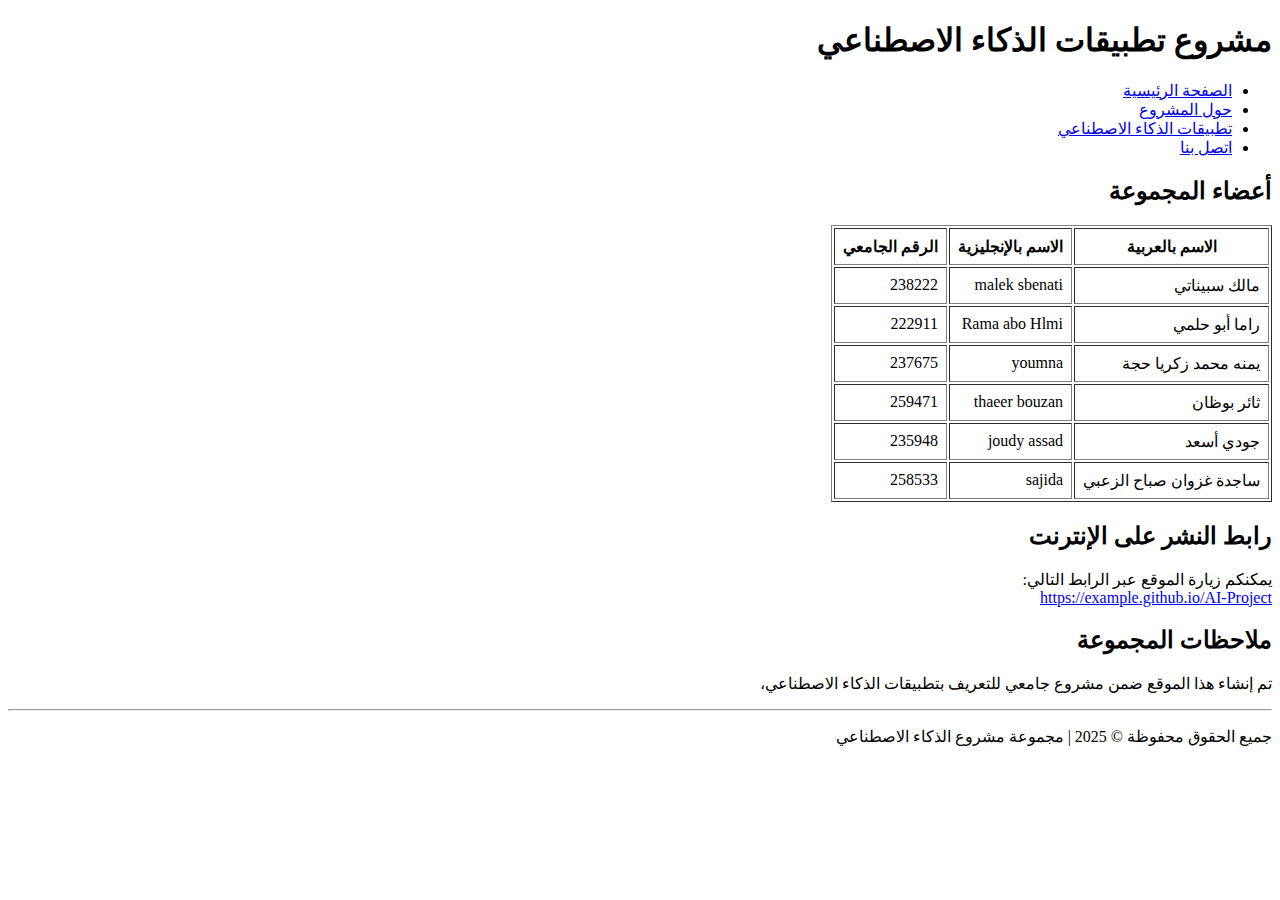
<file: my project/index.HTML>
<!DOCTYPE html>
<html lang="ar" dir="rtl">
<head>
    <meta charset="UTF-8">
    <meta name="viewport" content="width=device-width, initial-scale=1.0">
    <title>الصفحة الرئيسية - تطبيقات الذكاء الاصطناعي</title>
</head>

<body>

    <header>
        <h1>مشروع تطبيقات الذكاء الاصطناعي</h1>
    </header>
    <nav>
        <ul>
            <li><a href="home.html">الصفحة الرئيسية</a></li>
            <li><a href="about.html">حول المشروع</a></li>
            <li><a href="applications.html">تطبيقات الذكاء الاصطناعي</a></li>
            <li><a href="contact.html">اتصل بنا</a></li>
        </ul>
    </nav>
    <main>
        <section id="students">
            <h2>أعضاء المجموعة</h2>
            <table border="1" cellpadding="8">
                <tr>
                    <th>الاسم بالعربية</th>
                    <th>الاسم بالإنجليزية</th>
                    <th>الرقم الجامعي</th>
                </tr>
                <tr>
                    <td> مالك سبيناتي   </td>
                    <td>malek sbenati</td>
                    <td>238222</td>
                </tr>
                <tr>
                    <td>  راما أبو حلمي    </td>
                    <td>Rama abo Hlmi </td>
                    <td>222911</td>
                </tr>
                <tr>
                    <td>  يمنه محمد زكريا حجة    </td>
                    <td>  youmna    </td>
                    <td>237675</td>
                </tr>
                <tr>
                    <td>  ثائر بوظان   </td>
                    <td>thaeer bouzan</td>
                    <td>259471</td>
                </tr>
                <tr>
                    <td>  جودي أسعد </td>
                    <td>joudy assad</td>
                    <td>235948</td>
                </tr>
                <tr>
                    <td>ساجدة غزوان صباح الزعبي</td>
                    <td> sajida</td>
                    <td>258533</td>
                </tr>
            </table>
        </section>

        <section id="publish-link">
            <h2>رابط النشر على الإنترنت</h2>
            <p>
                يمكنكم زيارة الموقع عبر الرابط التالي:<br>
                <a href="https://example.github.io/AI-Project" target="_blank">
                    https://example.github.io/AI-Project
                </a>
            </p>
        </section>

        <section id="notes">
            <h2>ملاحظات المجموعة</h2>
            <p>
                تم إنشاء هذا الموقع ضمن مشروع جامعي للتعريف بتطبيقات الذكاء الاصطناعي، 
            </p>
        </section>
    </main>
    <footer>
        <hr>
        <p>جميع الحقوق محفوظة &copy; 2025 | مجموعة مشروع الذكاء الاصطناعي</p>
    </footer>

</body>
</html>
</file>
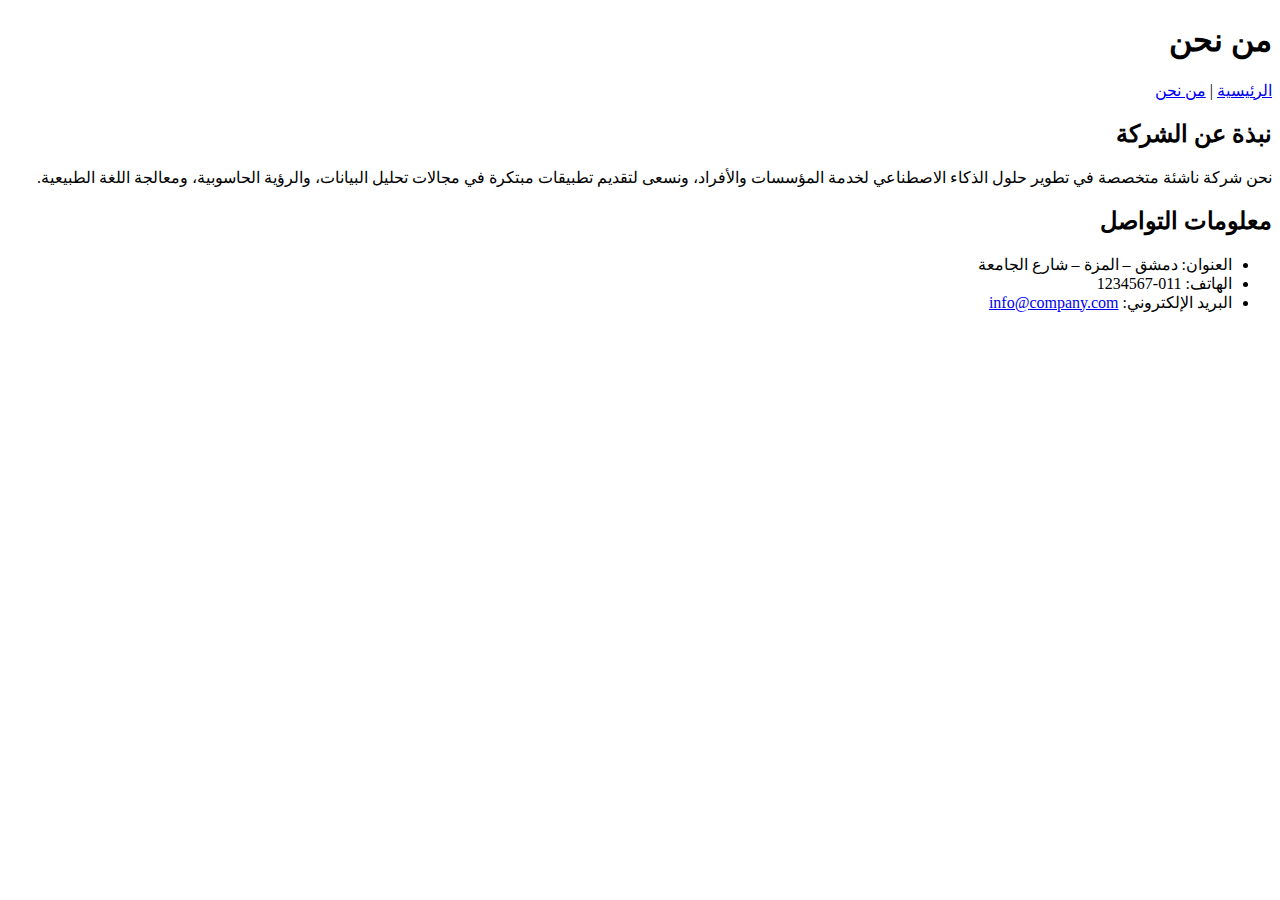
<file: my project/about us.html>
<!DOCTYPE html>
<html lang="ar" dir="rtl">
<head>
    <meta charset="UTF-8">
    <title>من نحن - شركة تطبيقات الذكاء الاصطناعي</title>
</head>
<body>
    <header>
        <h1>من نحن</h1>
        <nav>
            <a href="home.html">الرئيسية</a> |
            <a href="AboutUs.html">من نحن</a>
        </nav>
    </header>

    <main>
        <section>
            <h2>نبذة عن الشركة</h2>
            <p>
                نحن شركة ناشئة متخصصة في تطوير حلول الذكاء الاصطناعي لخدمة المؤسسات والأفراد،
                ونسعى لتقديم تطبيقات مبتكرة في مجالات تحليل البيانات، والرؤية الحاسوبية، ومعالجة اللغة الطبيعية.
            </p>
        </section>

        <section>
            <h2>معلومات التواصل</h2>
            <ul>
                <li>العنوان: دمشق – المزة – شارع الجامعة</li>
                <li>الهاتف: 011-1234567</li>
                <li>البريد الإلكتروني: <a href="mailto:info@company.com">info@company.com</a></li>
            </ul>
        </section>
    </main>
</body>
</html>
</file>
